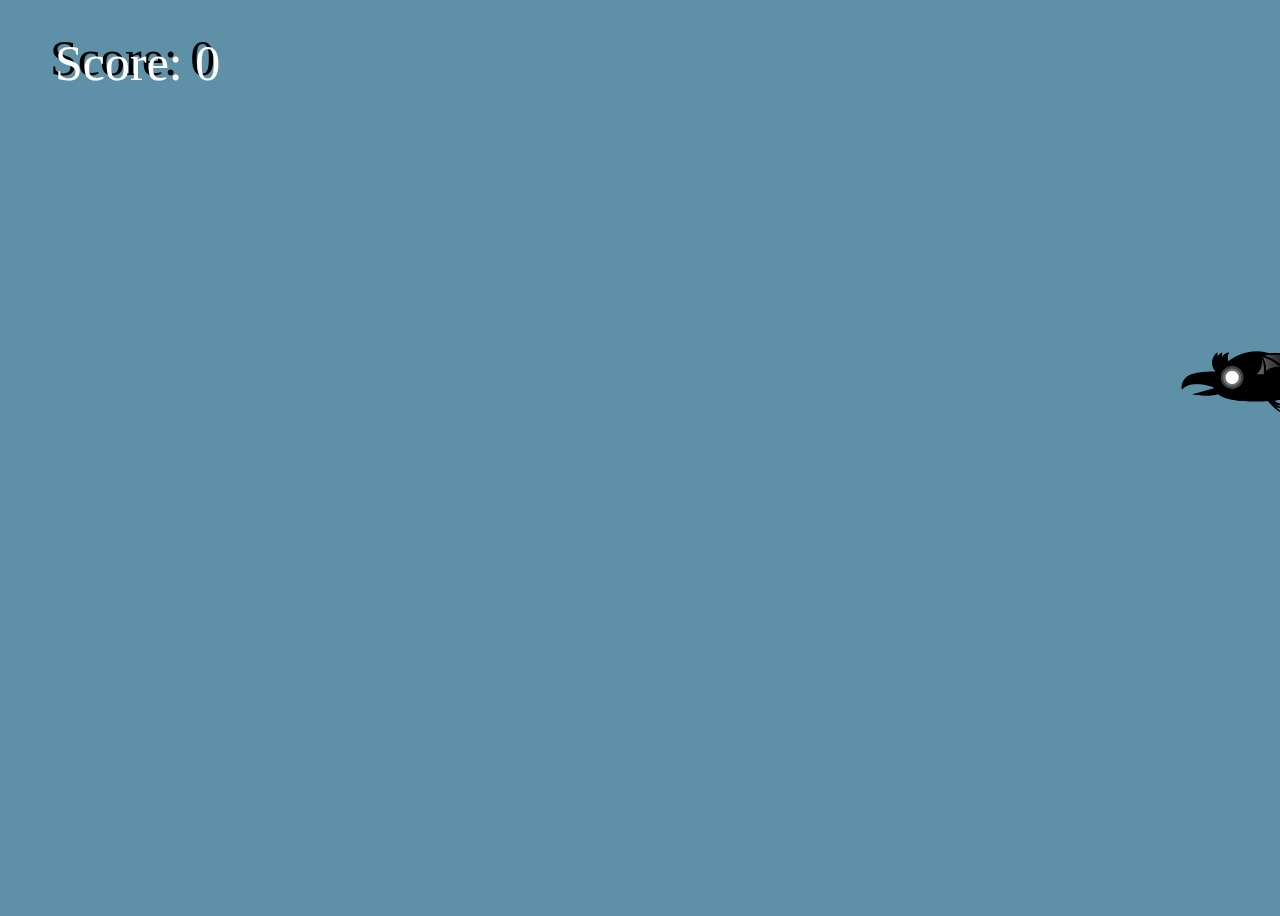
<file: index.html>
<!DOCTYPE html>
<html lang="en">
<head>
    <meta charset="UTF-8">
    <meta http-equiv="X-UA-Compatible" content="IE=edge">
    <meta name="viewport" content="width=device-width, initial-scale=1.0">
    <title>Point and Shoot Game!</title>
    <link rel="stylesheet" href="style.css">
</head>
<body>
    <canvas id="collision-canvas"></canvas>
    <canvas id="canvas1"></canvas>
    <script src="script.js"></script>
</body>
</html>
</file>
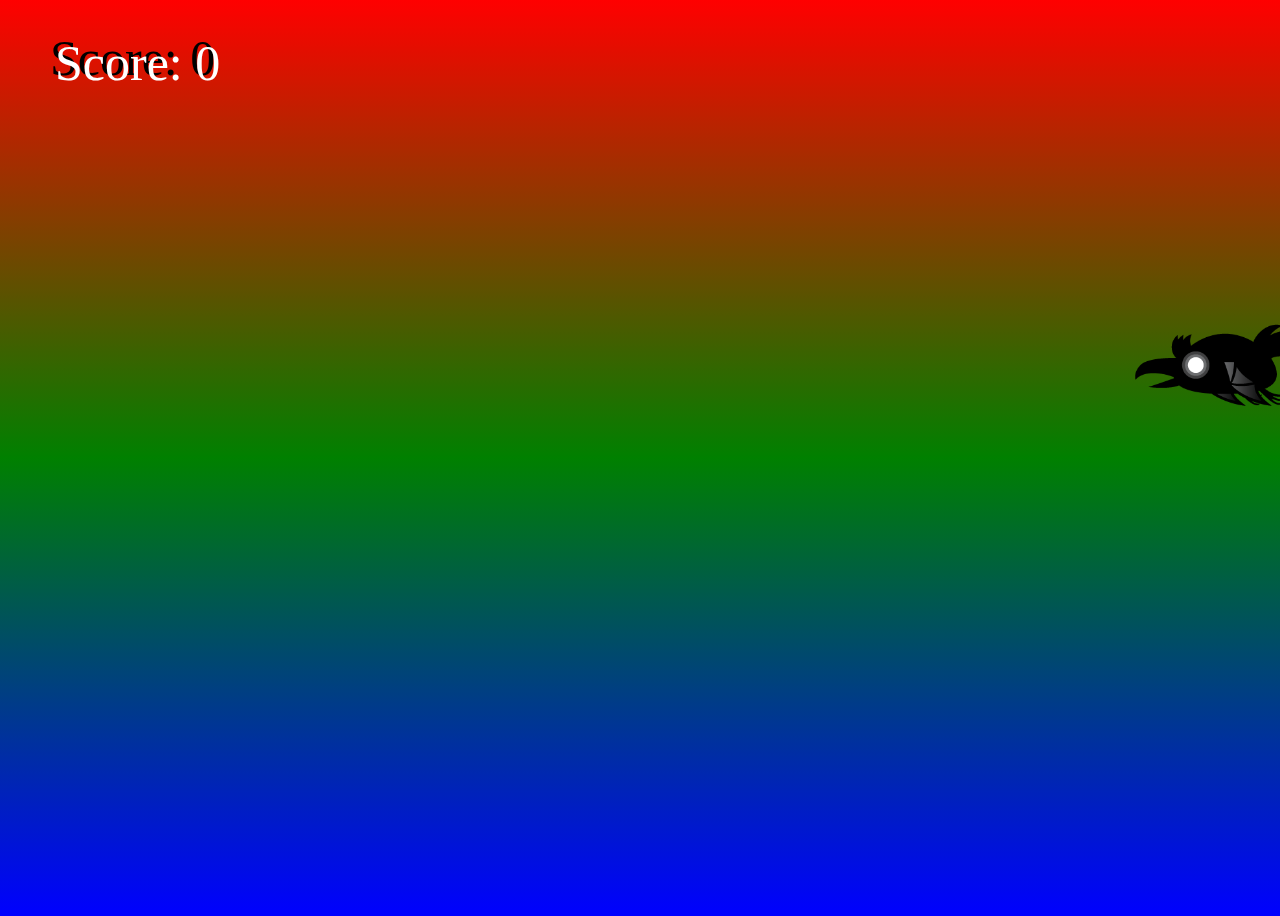
<file: pns.html>
<!DOCTYPE html>
<html lang="en">
<head>
    <meta charset="UTF-8">
    <meta http-equiv="X-UA-Compatible" content="IE=edge">
    <meta name="viewport" content="width=device-width, initial-scale=1.0">
    <title>Point and Shoot Game!</title>
    <link rel="stylesheet" href="pns.css">
</head>
<body>
    <canvas id="canvas1"></canvas>
    <script src="pns.js"></script>
</body>
</html>
</file>
<file: style.css>
body {
    background-color: rgb(94, 145, 168);
    width: 100vw;
    height: 100vh;
}

canvas {
    position: absolute;
    top: 0;
    left: 0;
    height: 100%;
    width: 100%;
}

#collision-canvas {
    opacity: 0;
}
</file>
<file: pns.css>
body {
    background: linear-gradient(to bottom, red, green, blue);
    width: 100vw;
    height: 100vh;
}

#canvas1 {
    position: absolute;
    top: 0;
    left: 0;
    height: 100%;
    width: 100%;
}
</file>
